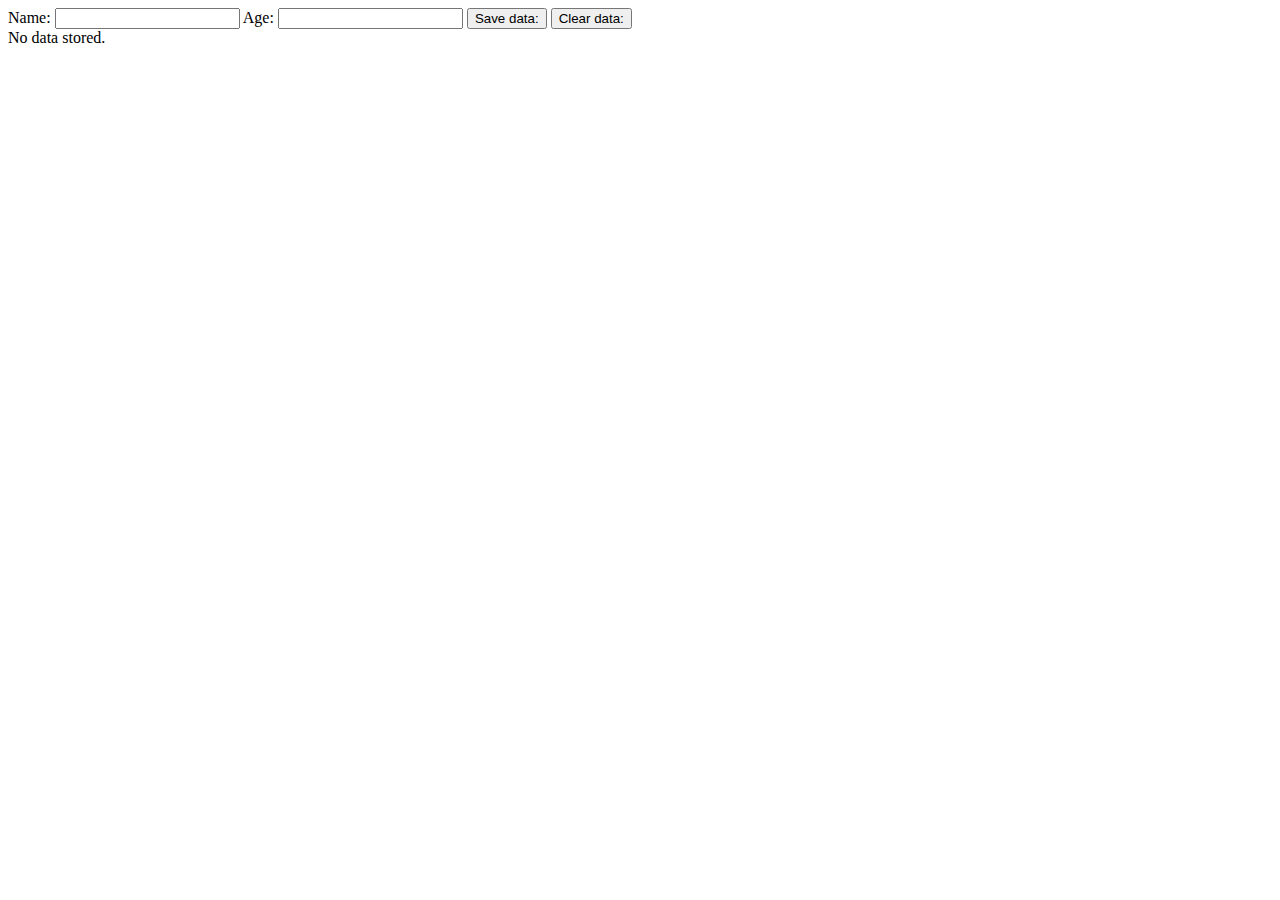
<file: index.html>
<!DOCTYPE html>
<html lang="en">
<head>
    <meta charset="UTF-8">
    <meta name="viewport" content="width=device-width, initial-scale=1.0">
    <title>M3Training4</title>
    <link rel="shortcut icon" href="./media/page_icon.png" type="image/x-icon">
</head>
<body>
    <form id="userForm">
        <label for="name">Name:</label>
        <input type="text" id="name" name="name" required>
        <label for="age">Age:</label>
        <input type="number" id="age" name="age" required>
        <button type="button" id="saveButton">Save data:</button>
        <button type="button" id="clearButton">Clear data:</button>
    </form>
    <div id="output"></div>
    <script src="./dom_manipulation.js"></script>
</body>
</html>
</file>
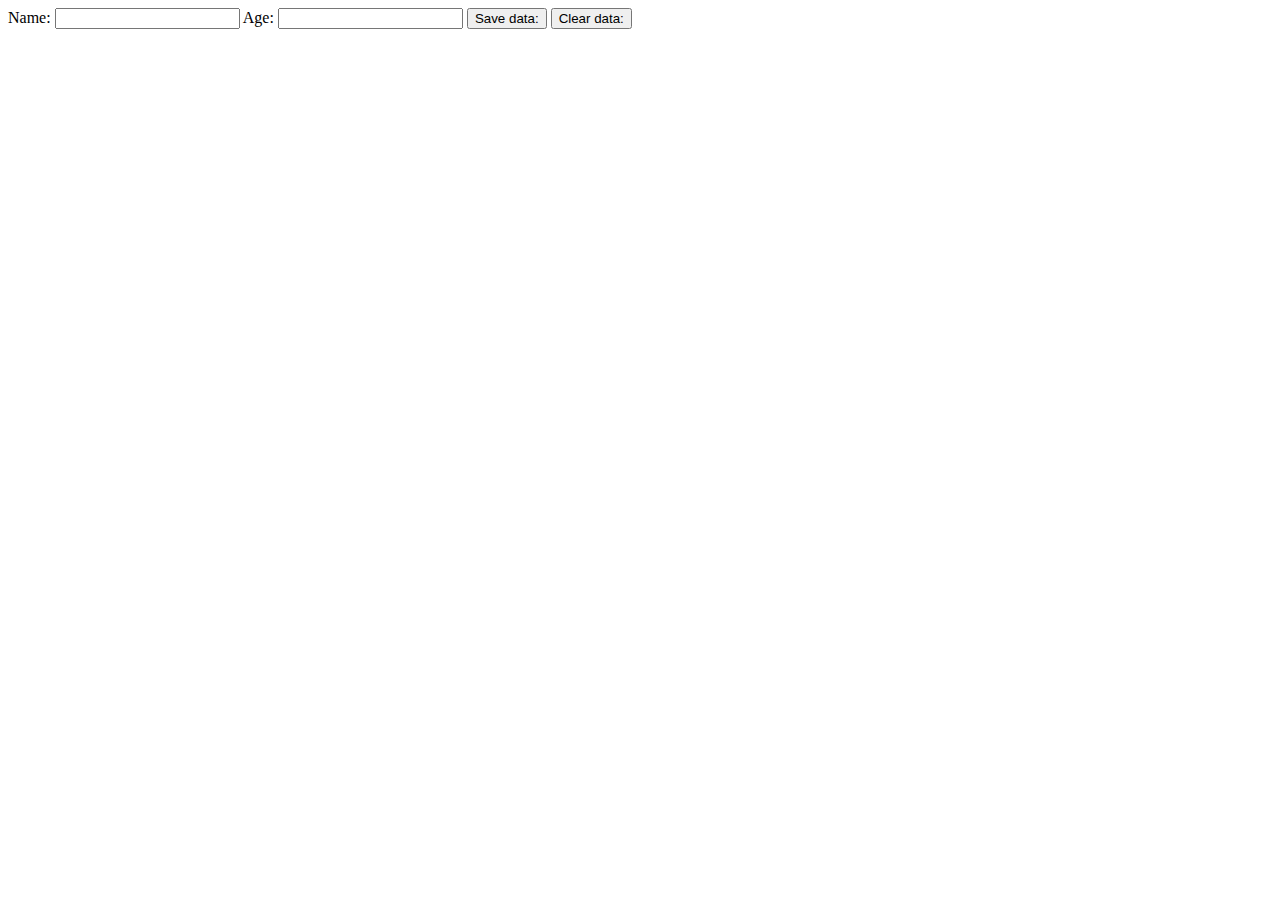
<file: src/page/index.html>
<!DOCTYPE html>
<html lang="en">
<head>
    <meta charset="UTF-8">
    <meta name="viewport" content="width=device-width, initial-scale=1.0">
    <title>Document</title>
</head>
<body>
    <form id="userForm">
        <label for="name">Name:</label>
        <input type="text" id="name" name="name" required>
        <label for="age">Age:</label>
        <input type="number" id="age" name="age" required>
        <button type="button" id="saveButton">Save data:</button>
        <button type="button" id="clearButton">Clear data:</button>
    </form>
    <div id="output"></div>
</body>
</html>
</file>
